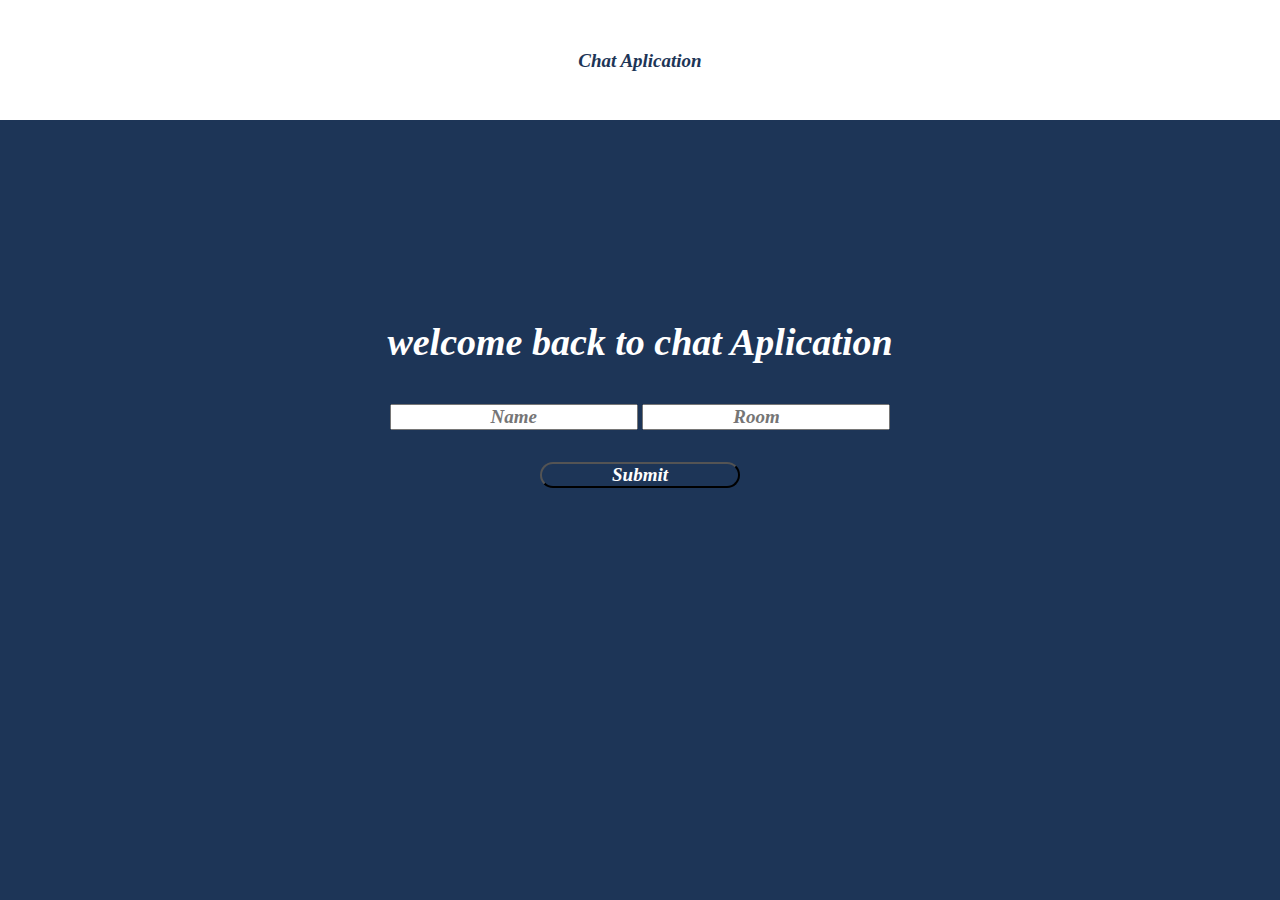
<file: index.html>
<!DOCTYPE html>
<html lang="en">
<head>
          <meta charset="UTF-8">
          <meta name="viewport" content="width=device-width, initial-scale=1.0">
          <title>Chat Aplication</title>
          <link rel="shortcut icon" href="/images/chat-application.webp" type="image/x-icon">
          <link id="href" rel="stylesheet" href="/css/style.css">
</head>
<body>
          
<nav>
          <h1 class="font-size">Chat Aplication</h1>
</nav>

<div class="ContainerOfDiv font-size">
<h1>welcome back to chat Aplication</h1>
<div class="inputs">
          <input placeholder="Name" type="text" id="text" class="font-size text" autocomplete="off">
          <input placeholder="Room " type="number" id="number" class="font-size number">          
</div>
<br>
<input placeholder="submit" type="submit" value="submit" id="submit" class="font-size submit">


</div>


</body>
<script src="/js/main.js"></script>
</html>
</file>
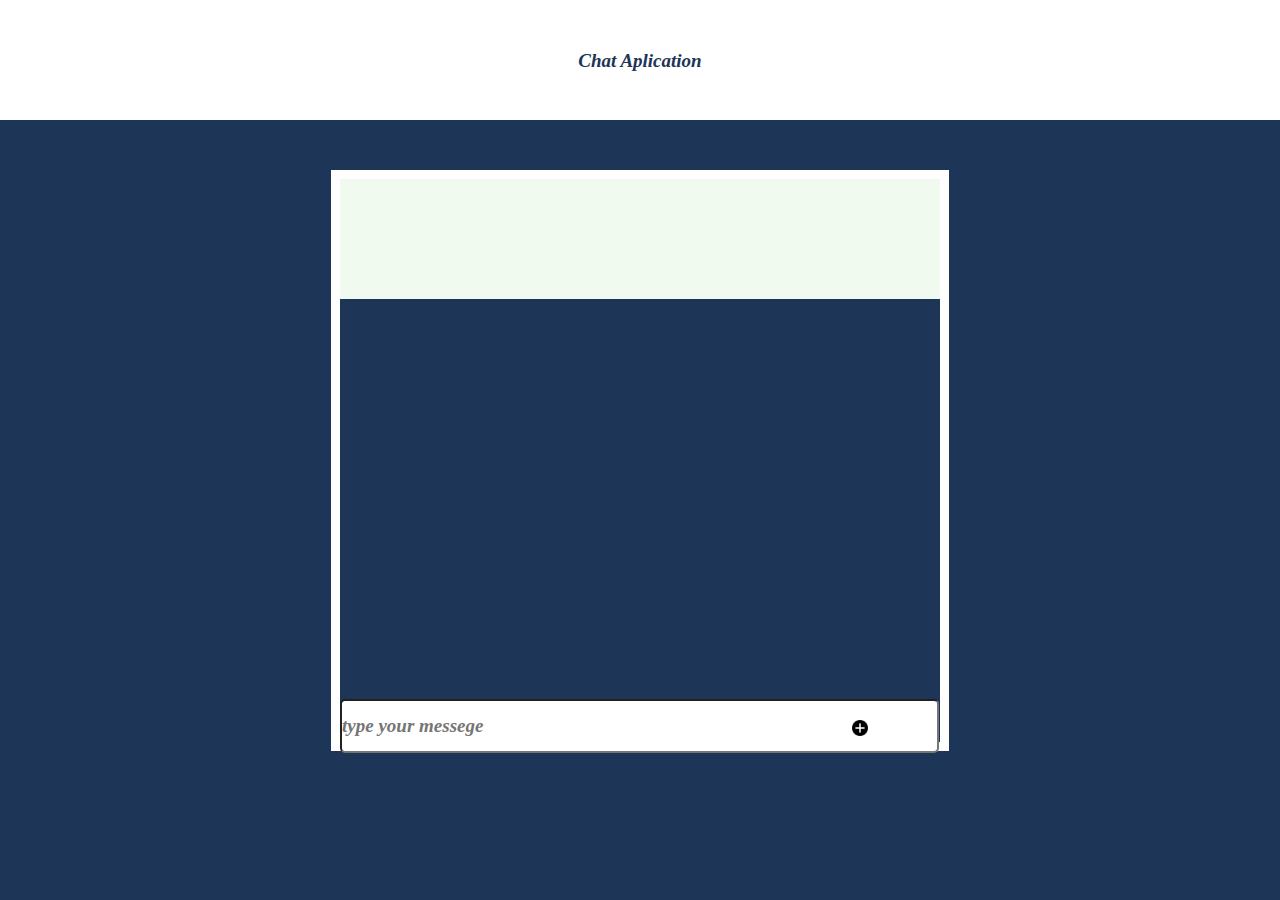
<file: html/chat.html>
<!DOCTYPE html>
<html lang="en">

<head>
          <meta charset="UTF-8">
          <meta name="viewport" content="width=device-width, initial-scale=1.0">
          <title>Chat Aplication</title>
          <link rel="shortcut icon" href="/images/chat-application.webp" type="image/x-icon">
          <link id="href" rel="stylesheet" href="/css/style.css">
</head>

<body>

    <nav>
              <h1 class="font-size">Chat Aplication</h1>
    </nav>  

   <section>
    <div class="MainBorder">
        <!-- start of main border -->
<nav class="nav">
     <!-- start of main nav -->
     <div class="imgname">
      <div id="RandomImg"></div> 
     <h1 id="t2" class="font-size"></h1>
     </div>
     <h2 id="n2" class="font-size"></h2>
     <!-- end of main nav -->
 </nav>
 <!-- messege box -->
 <article id="emptyBox">    
 </article>
 <!-- messege box -->    
 <footer class="footer">
    <div class="messege-container">
              <input class="font-size" id="type-your-messege" placeholder="type your messege"
              type="text" autocomplete="off" required>
    </div>
    <div class="submit-container">
       <img id="to-be-animate" src="/images/static img 1.png" alt="">
    </div>    
 </footer>
 <!-- end of main border -->
</div>
    
    
   </section>
          
          
          
          
          
          
          
          




</body>
<script src="/js/main2.js"></script>

</html>
<!-- 
t2
n2
 -->
</file>
<file: css/style.css>
.footer{
          margin-top: 400px;
}
.MainBorder{
          margin-top: 50px;
          border: 9px solid #fff;
          width: 600px;
}
.imgname{
          margin-left: 20px;
          display: flex;
}
section{
          display: flex;
          justify-content: center;
          align-items: center;
}
.nav{
          display: flex;
          background-color: #f1faee;
}
#RandomImg{
          text-align: start;
}
#t2{
          margin-top: -31px;
          margin-left: -30px;
}
#n2{
          margin-left: 200px;
          margin-top: 20px;
}
.messege-container{
          margin: 0;
          padding: 0;
          width: 80%;
}
#type-your-messege{
          border-radius: 5px;
          height: 50px;
          width: 124%;

}
#to-be-animate{
          width: 20px;
          margin-left: 60px;
          margin-top: 2px;
}
.submit-container{
          margin-top: -37px;
          margin-left: 450px;
}
/* selected  */
*{
          margin: 0;
          padding: 0;
}
body{
          background-color: #1d3557;
          color: #fff;
}
nav{
          height: 120px;
          color: #1d3557;
          text-align: center;
          background-color: #fff;
}
nav h1{
          padding: 50px;
}
/* classes and id */
.font-size{
          font-size: 19px;
          font-style: italic;
          font-weight: bolder;
          font-family: cursive;
}
.ContainerOfDiv{
          /* the div */
          margin-top: 200px;
          text-align: center;
}
.text{
          text-align: center;
          text-transform: capitalize;
}
.number{
          text-align: center;
          text-transform: capitalize;
}
.inputs{
          margin-top: 40px;
}
.submit{
          color: #fff;
          width: 200px;
          margin-top: 10px;
          border-radius: 20px;
          text-transform: capitalize;
          background-color: #1d3557;
}
</file>
